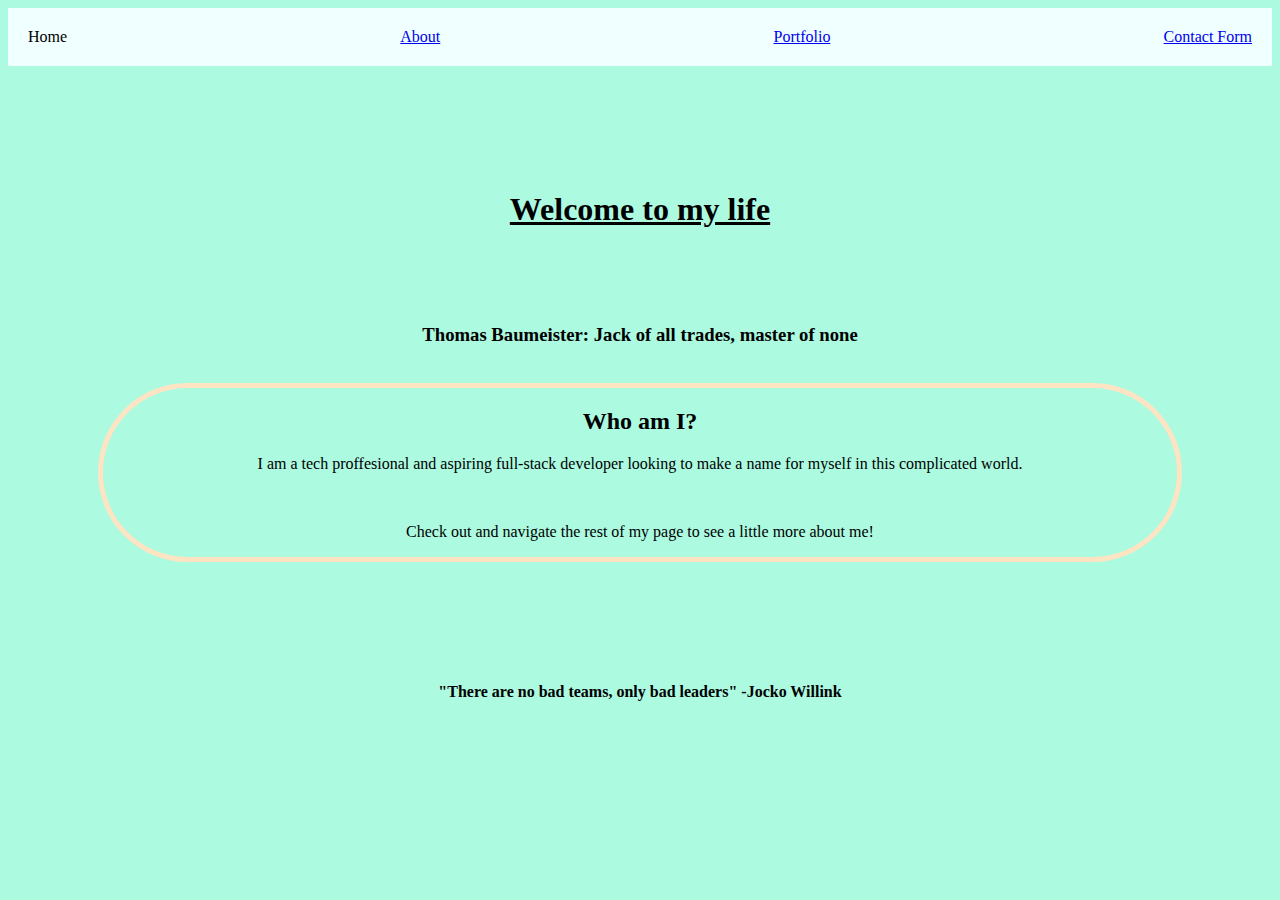
<file: index.html>
<html>

<head>
    <title>Thomas Baumeisters Personal Website -Home</title>
    <link href="./stylesheet.css" rel="stylesheet">
</head>
<header>
    <nav> Home <a href="./about.html" alt="about page">About</a> <a href="./portfolio.html"
            alt="portfolio page">Portfolio</a> <a href="./contact.html" alt="conatct form">Contact Form</a> </nav>
</header>

<body>
    <h1 id="intro">Welcome to my life</h1>
    <h3>Thomas Baumeister: Jack of all trades, master of none</h3>
    </br>
    <section id="about">
        <h2>Who am I?</h2>
        <p>I am a tech proffesional and aspiring full-stack developer looking to make a name for myself in this
            complicated world.</p></br>
        <p>Check out and navigate the rest of my page to see a little more about me!</p>
    </section>
    <section id="quote">
        <h4>"There are no bad teams, only bad leaders" -Jocko Willink</h4>
    </section>
</body>

</html>
</file>
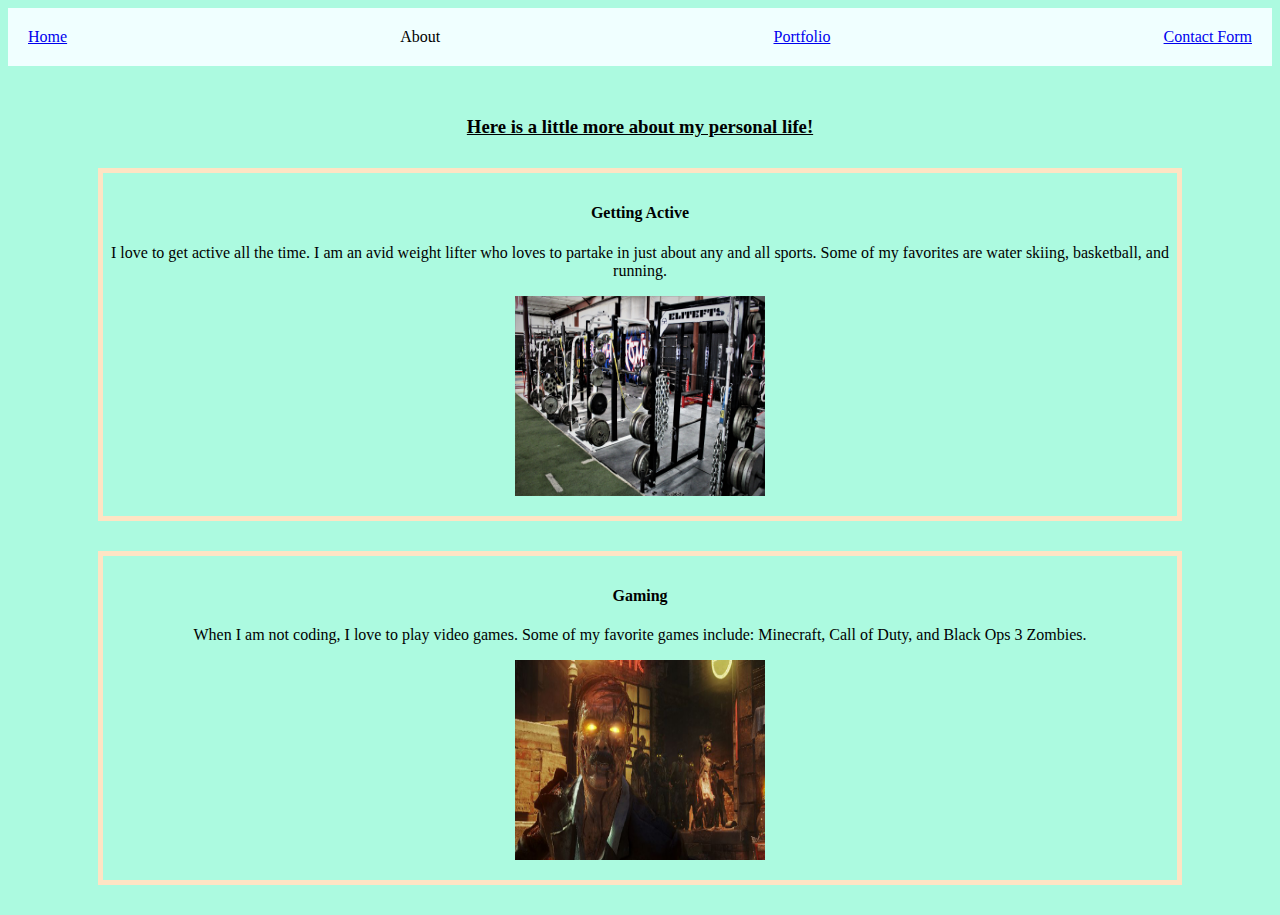
<file: about.html>
<html>

<head>
    <title>Thomas Baumeisters About</title>
    <link href="./stylesheet.css" rel="stylesheet">
    <style>
        h3 {
            text-decoration: underline;
        }
    </style>
</head>
<header>
    <nav> 
        <a href="./index.html" alt="home page">Home</a> About <a href="./portfolio.html"
            alt="portfolio page">Portfolio</a> <a href="./contact.html" alt="conatct form">Contact Form</a></nav>
</header>

<body>
    <h3>Here is a little more about my personal life!</h3>
    <section class="gaming">
        <h4>Getting Active</h4>
        <p>I love to get active all the time. I am an avid weight lifter who loves to partake in just about any and all
            sports. Some of my favorites are water skiing, basketball, and running.</p>
        <img id="gympic" src="./images/gym.jpeg" alt="gym picture">
    </section>
    <section class="gaming">
        <h4>Gaming</h4>
        <p>When I am not coding, I love to play video games. Some of my favorite games include: Minecraft, Call of Duty,
            and Black Ops 3 Zombies.</p>
        <img src="./images/blops3_zombies_headline.webp" alt="zombie picture" id="zombiepic">
    </section>
</body>

</html>
</file>
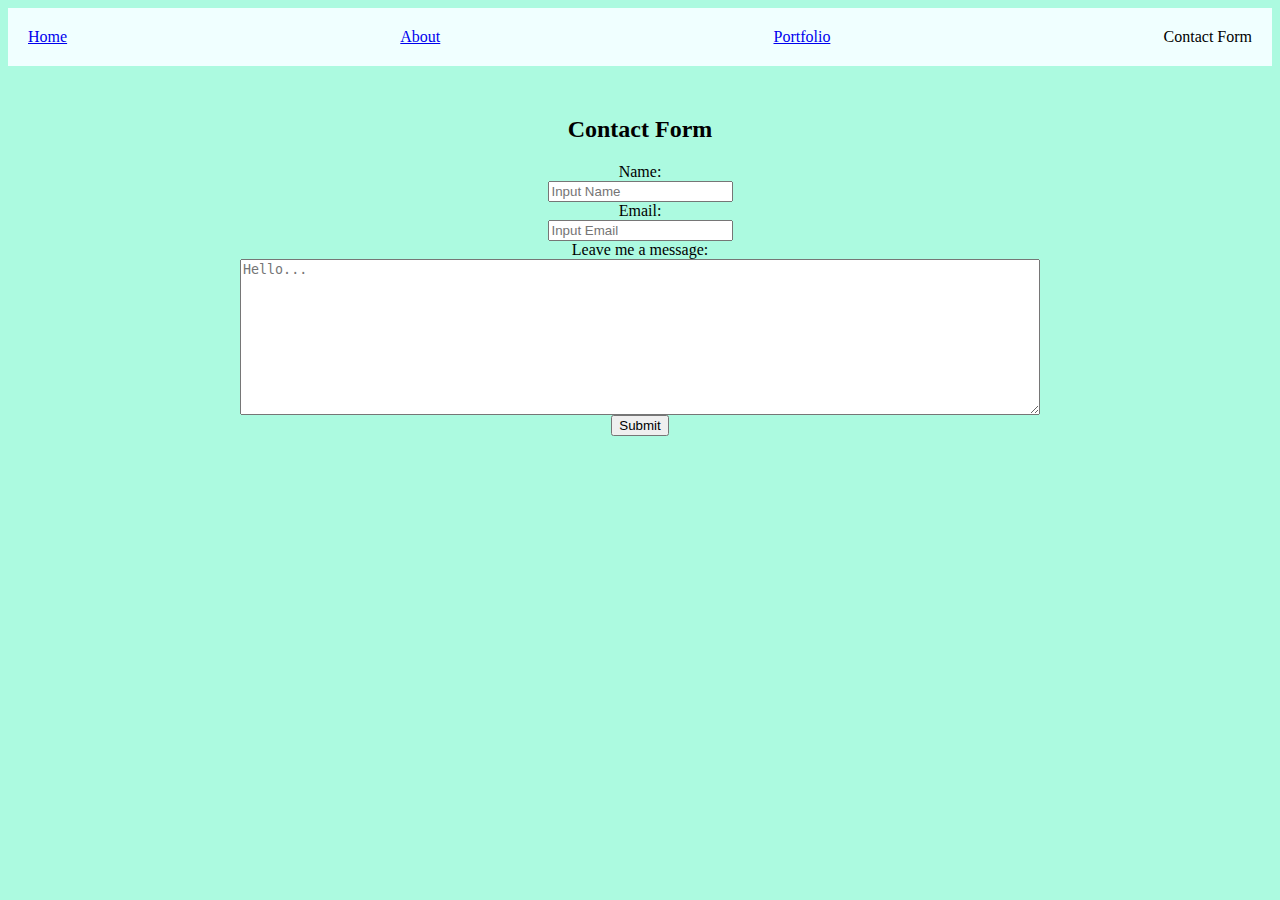
<file: contact.html>
<html>

<head>
    <title>Thomas Baumeisters About</title>
    <link href="./stylesheet.css" rel="stylesheet">
    <style>
        h3 {
            text-decoration: underline;
        }
    </style>
</head>
<header>
    <nav>
        <a href="./index.html" alt="home page">Home</a>
        <a href="./about.html" alt="about page">About</a>
        <a href="./portfolio.html" alt="portfolio page">Portfolio</a>
        Contact Form
    </nav>
</header>

<body>

    <body>
        <section>
            <h2>Contact Form</h2>
            <form>
                <div>
                    <label for="name">Name:</label>
                    <input placeholder="Input Name" type="text" id="name" name="name" required>
                </div>
                <div>
                    <label for="email">Email:</label>
                    <input placeholder="Input Email" type="email" id="email" name="email" required>
                </div>
                <div class="text-response">
                    <label for="message">Leave me a message:</label>
                    <textarea placeholder="Hello..." id="message" name="message" rows="10"></textarea>
                </div>
                <div>
                    <button type="submit">Submit</button>
                </div>
            </form>
        </section>
    </body>
</body>

</html>
</file>
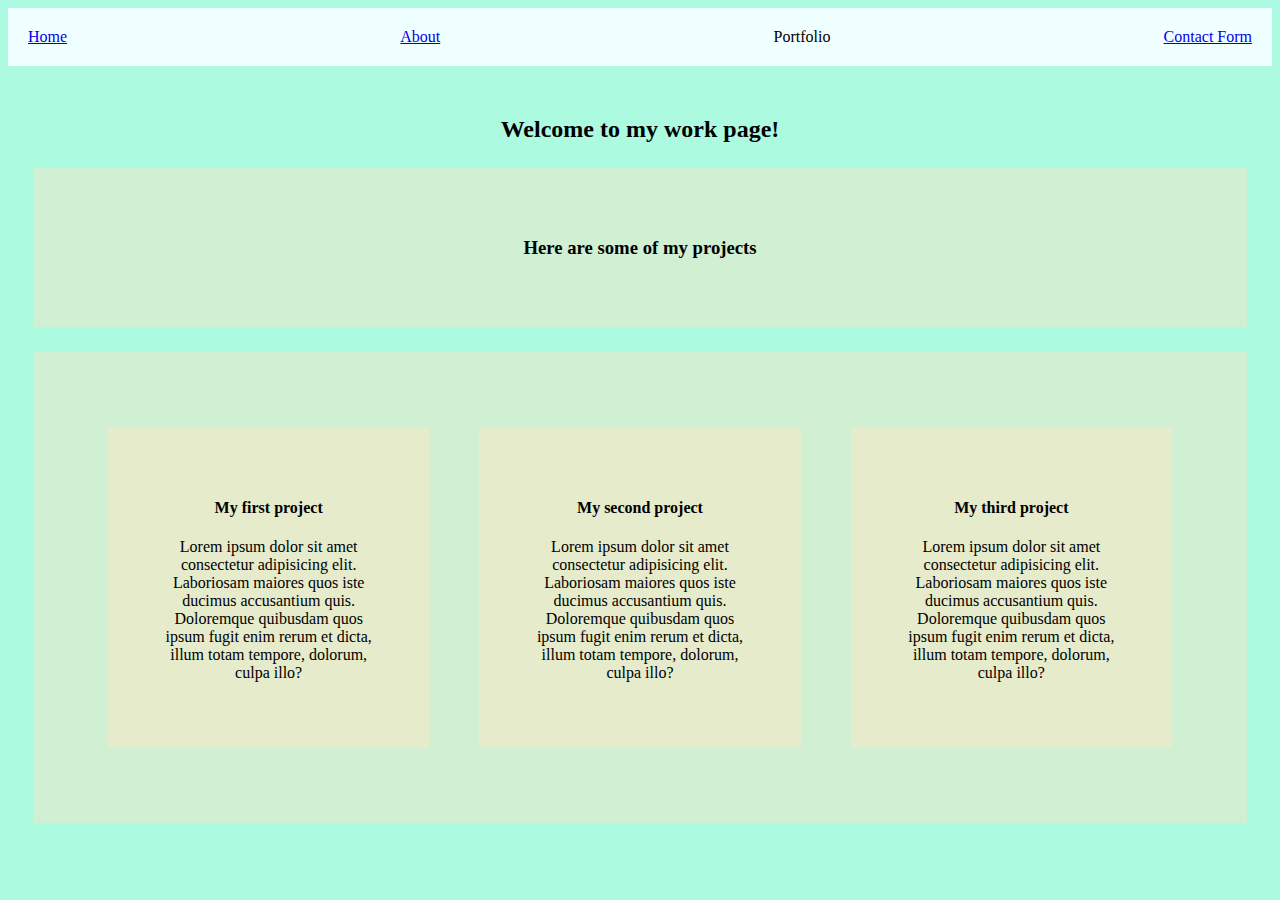
<file: portfolio.html>
<html>

<head>
    <title>Thomas Baumeisters Portfolio</title>
    <link href="./stylesheet.css" rel="stylesheet">
    <style>
        section {
            padding: 50px;
            background-color: rgba(255, 228, 196, 0.452);
            margin: 25px;
        }
    </style>
</head>
<header>
    <nav><a href="./index.html" alt="home page">Home</a> <a href="./about.html" alt="about page">About</a> Portfolio <a
            href="./contact.html" alt="conatct form">Contact Form</a>
    </nav>
</header>

<body>
    <h2>Welcome to my work page!</h2>
    <section>
        <h3>Here are some of my projects</h3>
    </section>
    <section id="projects">
        <section class="transform">
            <h4>My first project</h4>
            <p>Lorem ipsum dolor sit amet consectetur adipisicing elit. Laboriosam maiores quos iste ducimus accusantium
                quis. Doloremque quibusdam quos ipsum fugit enim rerum et dicta, illum totam tempore, dolorum, culpa
                illo?
            </p>
        </section>
        <section class="transform">
            <h4>My second project</h4>
            <p>Lorem ipsum dolor sit amet consectetur adipisicing elit. Laboriosam maiores quos iste ducimus accusantium
                quis. Doloremque quibusdam quos ipsum fugit enim rerum et dicta, illum totam tempore, dolorum, culpa
                illo?
            </p>
        </section>
        <section class="transform">
            <h4>My third project</h4>
            <p>Lorem ipsum dolor sit amet consectetur adipisicing elit. Laboriosam maiores quos iste ducimus accusantium
                quis. Doloremque quibusdam quos ipsum fugit enim rerum et dicta, illum totam tempore, dolorum, culpa
                illo?
            </p>
        </section>
    </section>
</body>

</html>
</file>
<file: stylesheet.css>
header {
    background-color: azure;
    padding: 20px;
    margin-bottom: 50px;
    text-align: center
}

body {
    background-color: rgba(68, 243, 184, 0.445);
    font-family: Tahoma;
    text-align: center;
}

h1 {
    text-decoration: underline;
}

#quote {
    padding: 100px 0 100px 0;
}

#gympic,
#zombiepic {
    height: 200px;
    width: 250px;
}

#intro {
    padding: 75px 75px;
}

#about {
    border: 5px solid bisque;
    margin: 0 90px 0 90px;
    border-radius: 100px;
}

.gaming {
    border: 5px solid bisque;
    margin: 30px 90px 30px 90px;
    padding: 10px 0 20px 0;
}
nav {
    display:flex;
    justify-content: center;
    justify-content: space-between;
}
a:hover {
    background-color:rgba(255, 205, 247, 0.619)
}
@media (max-width:1000px) {
body {
    background-color: blueviolet;
}
textarea {
    max-width: 30em !important;
}
}
div {
    display: flex;
    flex-direction: column;
    justify-content: center;
    align-items: center;
}
textarea {
    width: 60em;
}
.transform {
    width: 300px;
    transition: width 2s;
}
.transform:hover {
    width: 700px;
}
#projects {
    display:flex;
    justify-content:center;
    align-content:center;
}
</file>
